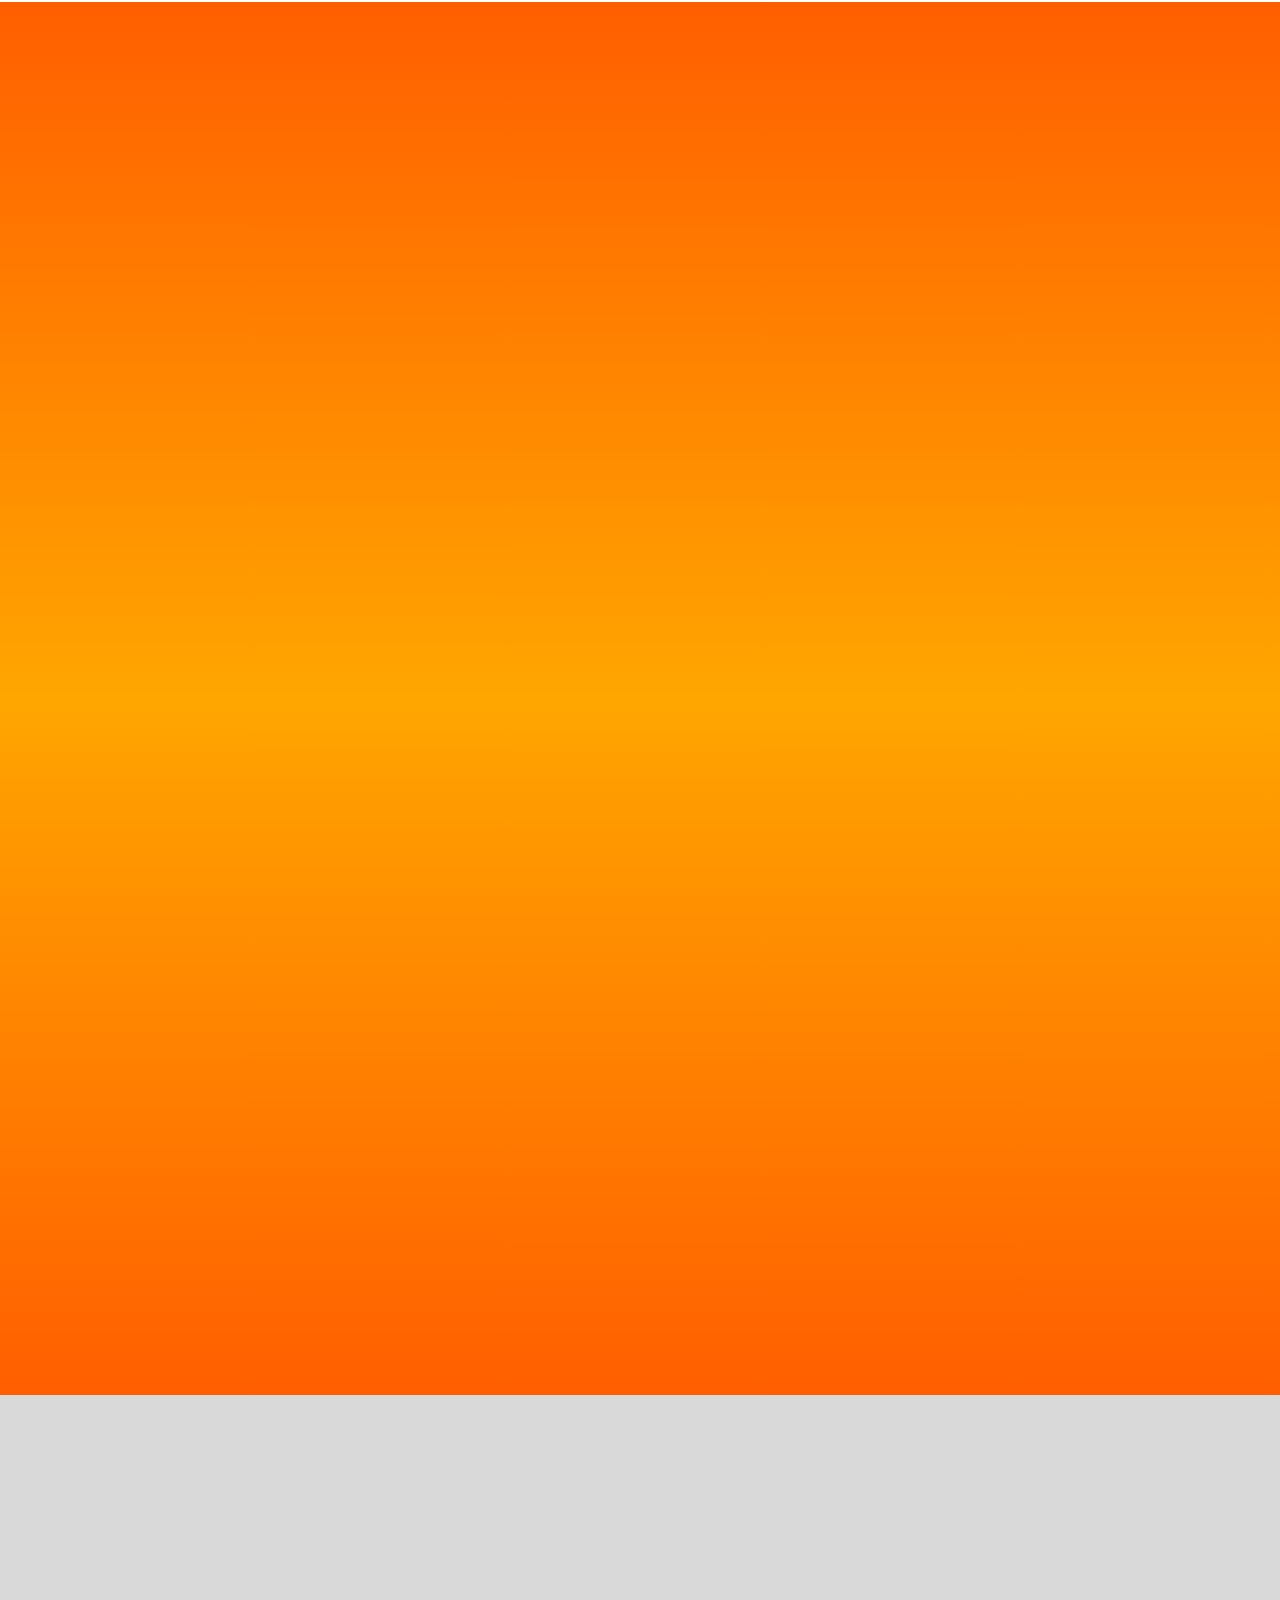
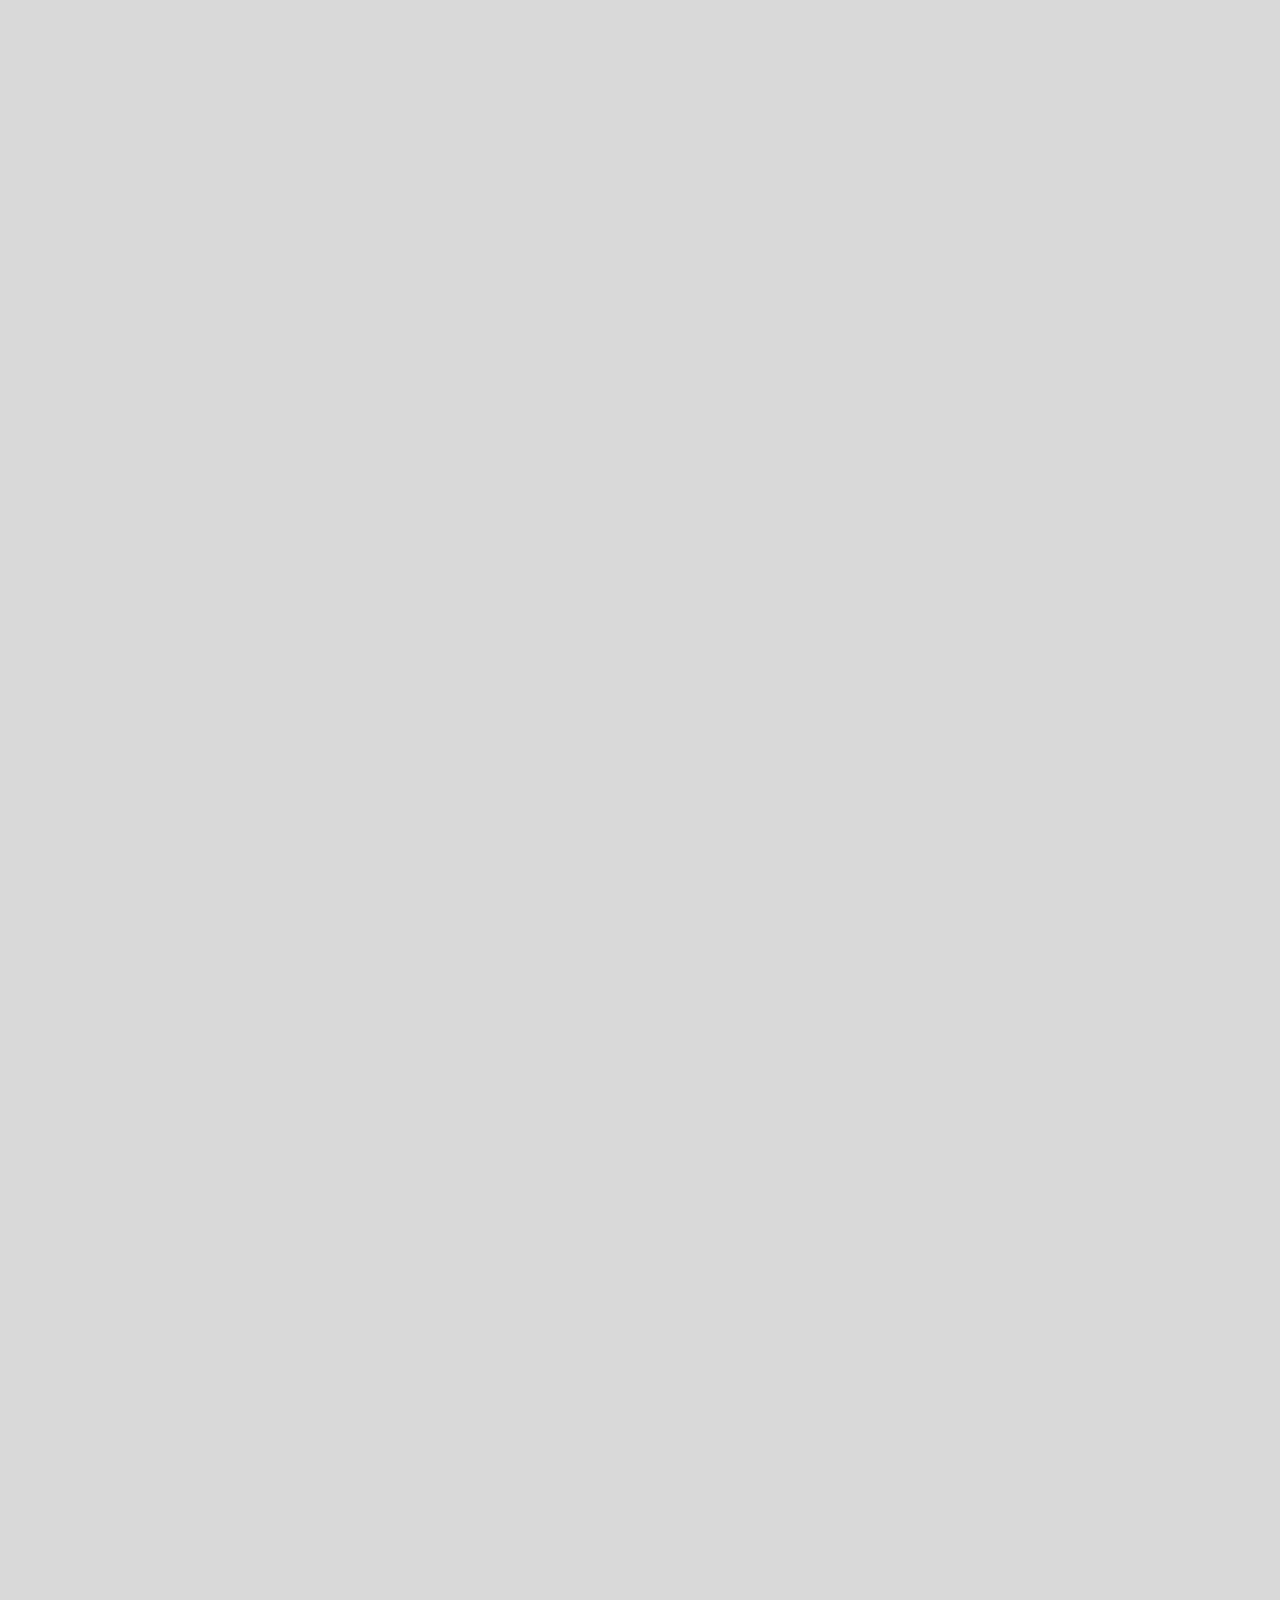
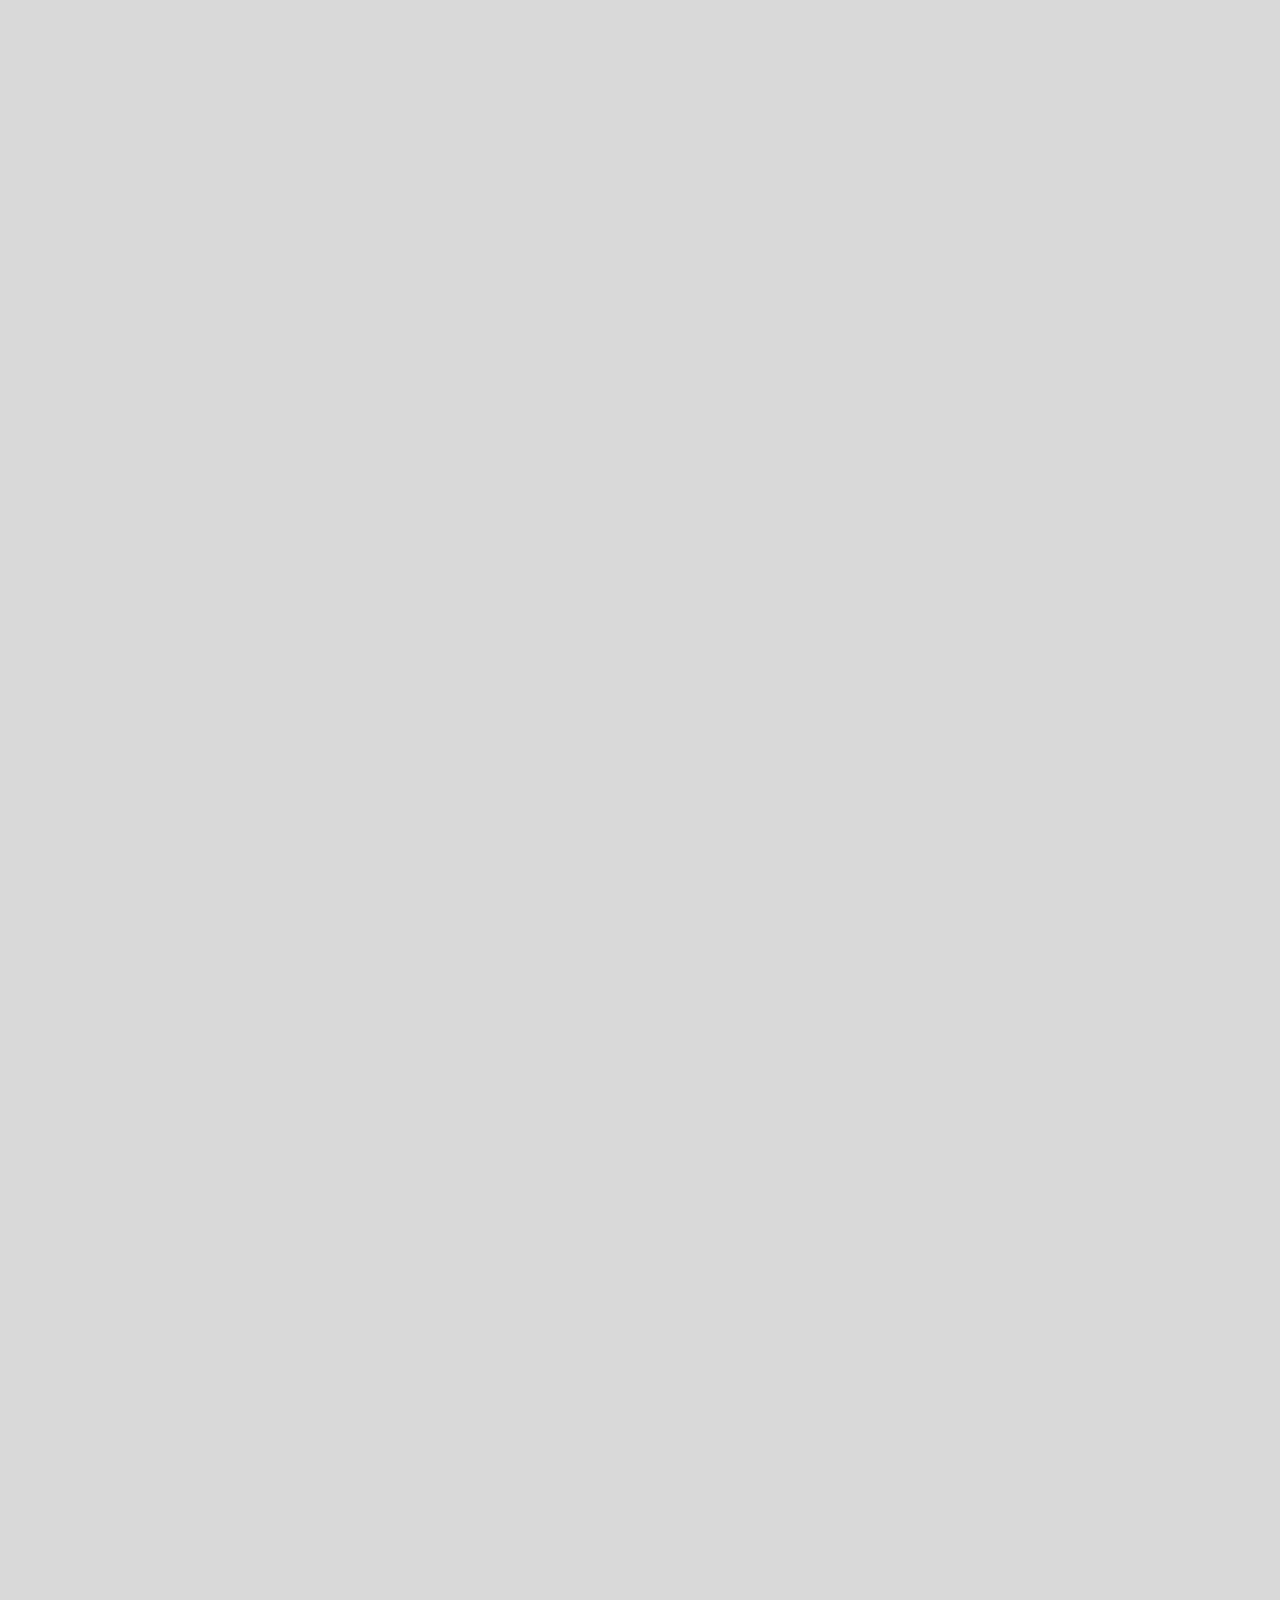
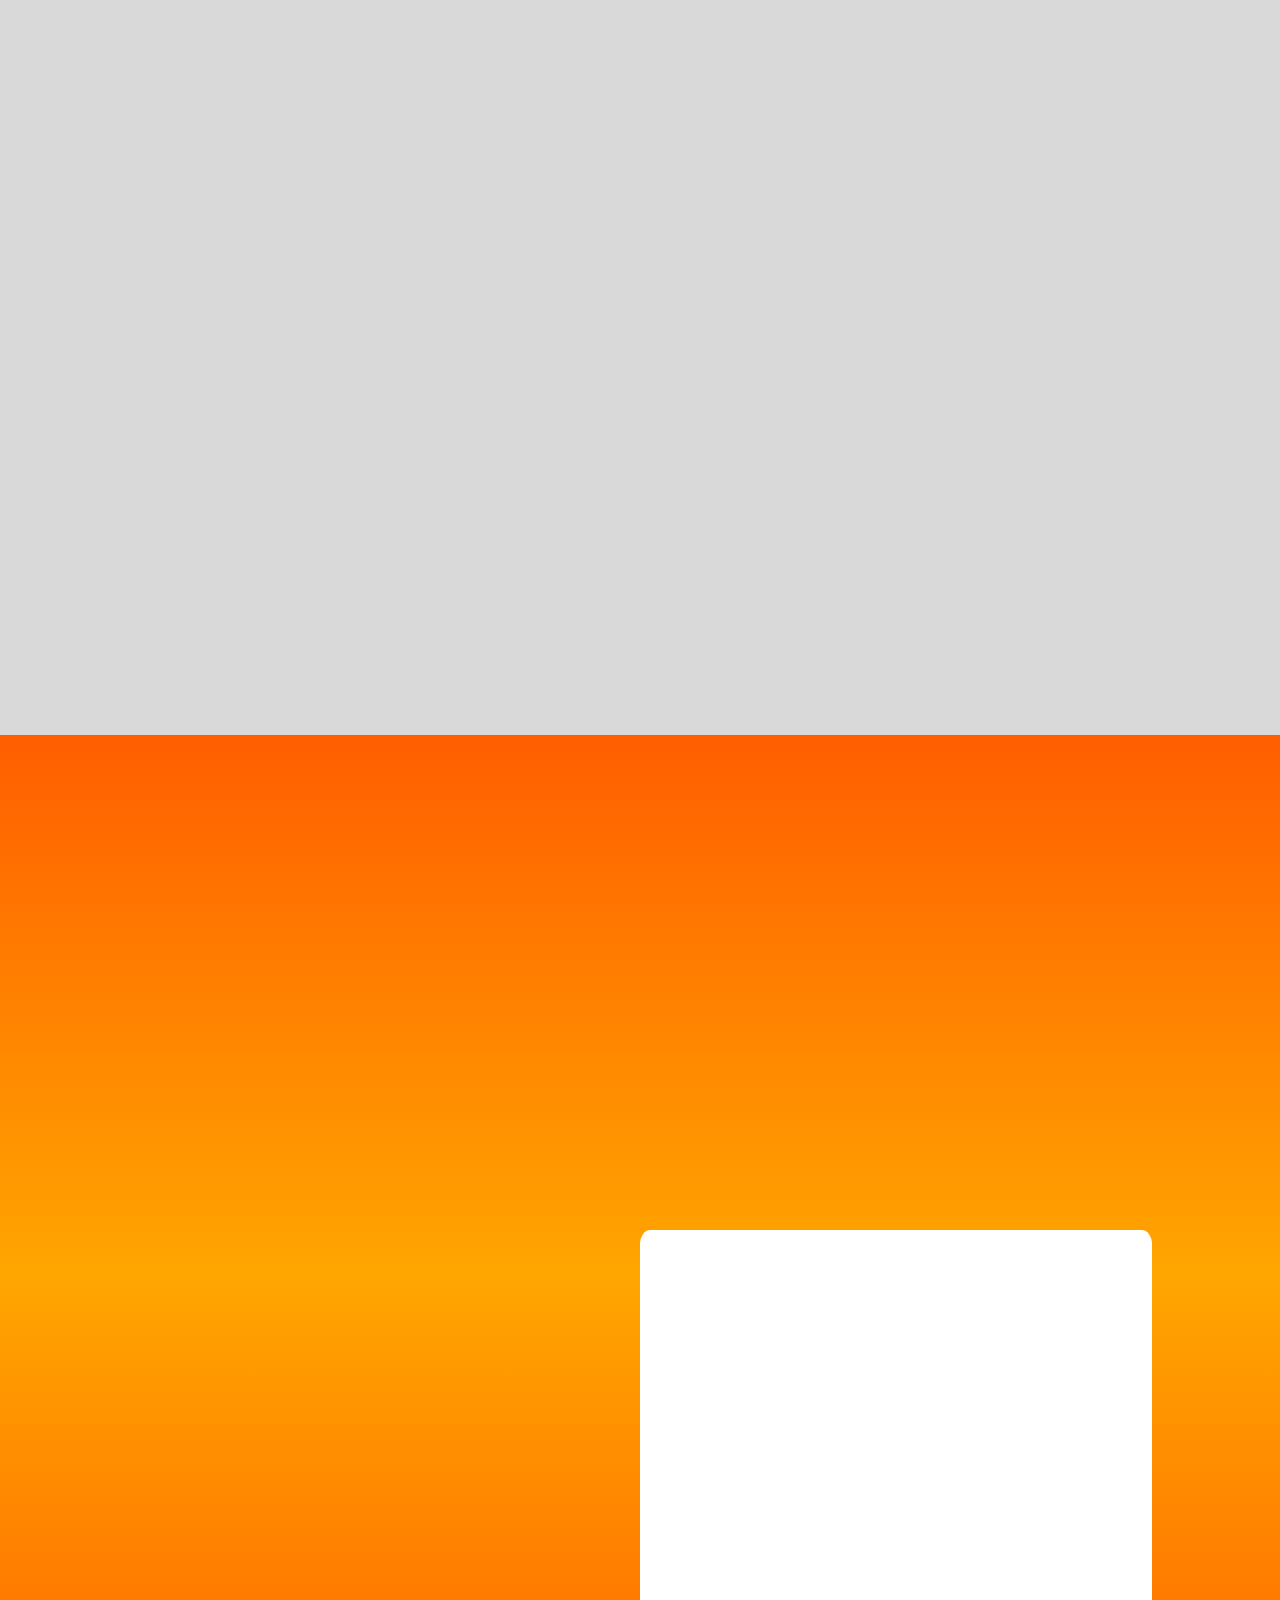
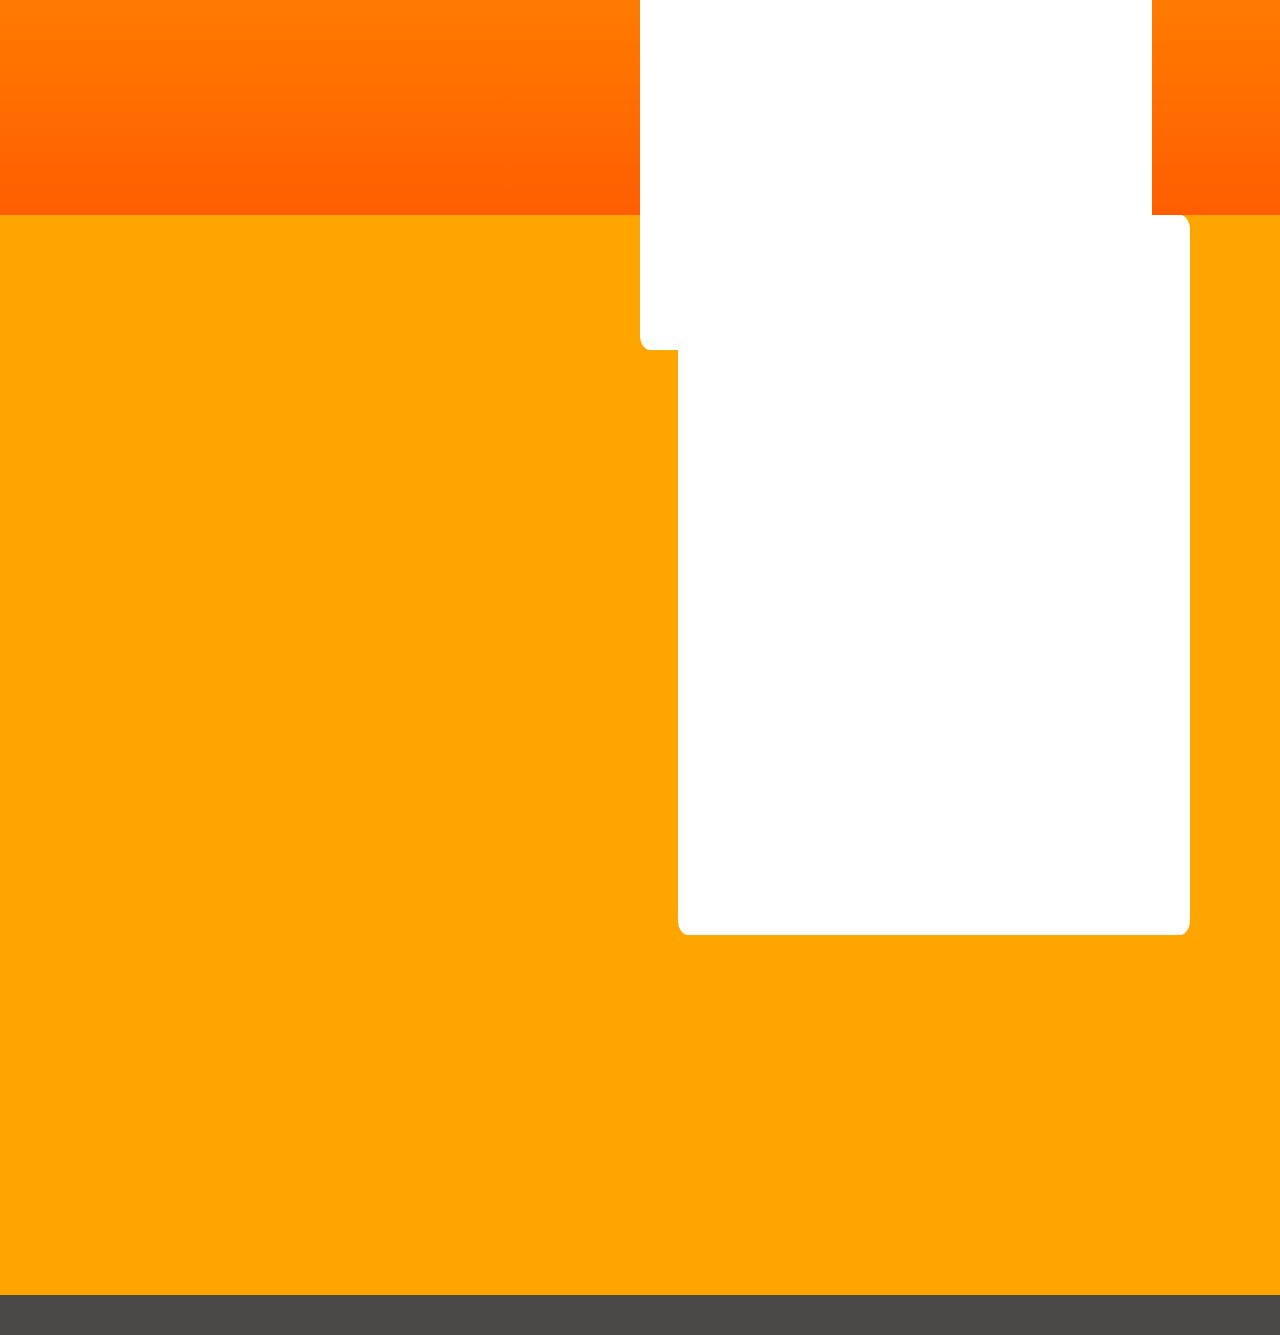
<file: Parcial 3/Pagina/index.html>
<!DOCTYPE html>
<html lang="en">
<head>
    <meta charset="UTF-8">
    <meta name="viewport" content="width=device-width, initial-scale=1.0">
    <title>Naruto y sus amigos</title>
    <link rel="stylesheet" href="styles.css">
    <link rel="icon" href="./img/icon.png" type="image/png">
    <script src="index.js"></script>
</head>
<body>
    <header>
        <nav>
            <div id="encabezado_img"><!--Encabezado-->
            </div>
            <ul id="encabezado_t">
            </ul>
        </nav>
    </header>
    <section id="inicio">
            <div id="inicio_m"><!--Inicio-->

            </div>
        <hr>
        <div class="contenedor-personajes" id="p_inicio"><!--Personajes Inicio-->

        </div>
    </section>
    <section class="arcos" id="arcos">
        <div class="titulo" id="titulo_arcos"><!--Arcos-->
            
        </div>
        <div class="lee-gaara" id="personajesArcos1">

        </div>
        <div class="jiraiya" id="personajesArcos2">
        
        </div>
        <div class="sasuke" id="personajesArcos3">

        </div>
        <div class="madara" id="personajesArcos4">

        </div>
    </section>
    <section class="soundtracks" id="openings"><!--Openings-->
        <div class="cuadrito1-soundtracks">
            <div id="op_titulo">

            </div>
            <ul id="op_lista">
                
            </ul>
            <div id="playlist">
            </div>
        </div>
        <div id="gif">

        </div>
    </section>
    <section class="formulario" id="formulario">
        <div id="form_img">

        </div>
        <div class="formulario-chikito" id="form_datos">

        </div>
    </section>
    <section >
        <footer class="footer-naruto" id="footerDerechos">
            <div class="footer-chikito">
                <div class="footer-section" id="footerLogoNaruto">
                    
                </div>
                <div class="footer-section" id="enlacesRapidos">

                    <ul id="footerEnlaces">
    
                    </ul>
                </div>
                <div class="footer-section" id="footerGif">
                    
                </div>
            </div>
            
        </footer>
    </section>
    
</body>
</html>
</file>
<file: Parcial 3/Pagina/styles.css>
*{
    margin: 0;
    padding: 0;
    font-family: Verdana, Geneva, Tahoma, sans-serif;
}

/*Animación*/

@keyframes mostrar {
    from{
        opacity: 0;
        scale: 25%;
    }

    to{
        opacity: 1;
        scale: 100%;
    }
}


/*Empieza estilos del nav*/

nav{
    display: flex;
    align-items: center;
    justify-content: space-between;
    width: 100%;
    background-color: white;
}

.logo {
    height: 15%;
    width: 15%;
    padding: 2.5%;
    cursor: pointer;
}

#encabezado_img{
    height: 50%;
    width: 50%;
    margin-left: 1%;
}

nav ul {
    display: inline-flex;
    text-align: center;
}

nav li {
    list-style: none;
    padding: 2rem;
}

nav a:hover{
    color: orange;
}

a{
    text-decoration: none;
}

nav a{
    color: black;
    font-weight: 800;
}

/*Empieza estilos de la sección inicio*/

/*Estilos container-inicio*/

#inicio{
    width: 100%;
    height: 155vh;
    background: linear-gradient(to top, #ff5e00, #ffa600, #ff5e00);

}

.naruto-rasengan{
    position: absolute;
    left: 5%;
    top: 35%;
    bottom: 0;
    width: 20%;
    height: 60%;
}


.container-inicio{
    width: 60%;
    height: 50vh;
    margin-left: 40%;
    padding-top: 10%;
    padding-bottom: 15%;
}

.container-inicio h2{
    color: white;
    font-size: 3rem;
}

.container-inicio img{
    height: 65%;
    width: 65%;
    padding: 1rem;
}

.container-inicio button{
    display: block;
    margin: 1rem;
    padding: 1rem;
    background-color: transparent;
    color:white;
    font-size: 1rem;
    font-weight: 800;
    border-radius: 0.7rem;
    border: 0.2rem solid white;
    width: 20%;
    cursor: pointer;
}

.container-inicio button:hover{
    color: orange;
    background-color: white;
}

/*Estilos contenedor-personajes*/

.contenedor-personajes{
    display: flex;
    justify-content: center;
    height: 45vh;
    width: 100%;

}

hr{
    border: 0.1rem solid white;
}

.preview-personaje{
    background-color: white;
    margin: 1.5rem;
    height: 100%;
    width: 20%;
    border-radius: 0.7rem;
    view-timeline-name: --cajita;
    view-timeline-axis: block;
    animation-timeline: --cajita;
    animation-name: mostrar;
    animation-range: entry 25% cover 50%;
    animation-fill-mode: both;
}

.preview-personaje img{
    margin: 0 auto auto auto;
    height: 60%;
    width: 100%;
    object-fit: contain;
}

.preview-personaje h2{
    margin-top: 0.5rem;
    text-align: center;
}

.preview-personaje h3{
    text-align: center;
    font-size: 1rem;
    margin-top: 1rem;
    padding-bottom: 0.2rem;
    color: grey;
}

.preview-personaje hr{
    border: 1px solid black;
    width: 2.5rem;
    margin: 0 auto;
}

.preview-personaje h3:hover{
    color: orange;
}


/*Empieza estilos de arcos*/

/*Arco Lee-Gaara*/

.arcos{
    background: #D9D9D9;
}

.titulo img{
    width: 40%;
    height: 40%;
    padding-left: 10%;
}

.lee-gaara{
    height: 100vh;
    background-color: #D9D9D9;
}

.cuadrito1{
    height: 70%;
    width: 70%;
    background-color: white;
    margin-left: 10%;
    padding: 4rem 2rem; 
    border-radius: 2%;
    view-timeline-name: --cajita;
    view-timeline-axis: block;
    animation-timeline: --cajita;
    animation-name: mostrar;
    animation-range: entry 25% cover 50%;
    animation-fill-mode: both;
}

.cuadrito1 h1{
    font-size: 2rem;
    color: orange;

}

.cuadrito1 p{
    width: 45%;
    padding: 0.5rem;
}

.cuadrito1 button{
    margin-top: 1rem;
    padding: 1.2rem;
    background-color: transparent;
    color:orange;
    font-size: 1rem;
    font-weight: 800;
    border-radius: 0.7rem;
    border: 0.2rem solid orange;
    width: 22%;
    cursor: pointer;
}

.cuadrito1 button:hover{
    background-color: orange;
    color: white;
}

.lee-gaara img{
    z-index: 2;
    width: 40%;  
    height: 60%;  
    position: absolute;
    right: 10%;
    top: 205%;
    view-timeline-name: --cajita;
    view-timeline-axis: block;
    animation-timeline: --cajita;
    animation-name: mostrar;
    animation-range: entry 25% cover 50%;
    animation-fill-mode: both;
}


.cuadrito2{
    height: 100%;
    width: 40%;
    position: absolute;
    background-color: orange;
    right: 5%;
    top: 182%;
    z-index: 1;
    view-timeline-name: --cajita;
    view-timeline-axis: block;
    animation-timeline: --cajita;
    animation-name: mostrar;
    animation-range: entry 25% cover 50%;
    animation-fill-mode: both;
}

/*Arco Jiraiya*/

.jiraiya{
    height: 120vh;
    /*background: linear-gradient(to top, #ff5e00, #ffa600, #ff5e00);*/
    background-color: #D9D9D9;
    display: flex;
    
}

.cuadrito1-jiraiya{
    height: 65%;
    width: 30%;
    background-color: white;
    margin: 5% auto 10% 15%;
    padding: 3rem 2rem;
    z-index: 2;
    border-radius: 2%;
    box-shadow: 10px 10px 10px rgba(0, 0, 0, 0.5);
    view-timeline-name: --cajita;
    view-timeline-axis: block;
    animation-timeline: --cajita;
    animation-name: mostrar;
    animation-range: entry 25% cover 50%;
    animation-fill-mode: both;
}

.jiraiya img{
    height: 100%;
    width: 50%;
    position: absolute;
    right: 10%;
    top: 300%;
    z-index: 1;
    view-timeline-name: --cajita;
    view-timeline-axis: block;
    animation-timeline: --cajita;
    animation-name: mostrar;
    animation-range: entry 25% cover 50%;
    animation-fill-mode: both;
}

.jiraiya h1{
    font-size: 2rem;
    color: orange;
}

.jiraiya p{
    padding: 0.5rem;
}

.jiraiya button{
    margin-top: 1rem;
    padding: 1.2rem;
    font-size: 1rem;
    font-weight: 800;
    border-radius: 0.7rem;
    color: #ffa600;
    background-color: white;
    border: 0.2rem solid orange;
    width: 40%;
    cursor: pointer;
}

.jiraiya button:hover{
    background-color: orange;
    color: white;
}

.cuadrito2-jiraiya{
    width: 50%;
    height: 50%;
    background-color: #D9D9D9;
    opacity: 0.5;
    position: absolute;
    top: 355%;
    left: 10%;
}

.circulito1-jiraiya{
    background-color: orange;
    border-radius: 50%;
    width: 20%;
    height: 40%;
    position: absolute;
    top: 293%;
    left: 8%;
    view-timeline-name: --cajita;
    view-timeline-axis: block;
    animation-timeline: --cajita;
    animation-name: mostrar;
    animation-range: entry 25% cover 50%;
    animation-fill-mode: both;
}

/*Arco Sasuke*/

.sasuke{
    height: 120vh;
    background-color: #D9D9D9;
    display: flex;
}

.cuadrito1-sasuke{
    height: 70%;
    width: 70%;
    background-color: white;
    margin-left: 10%;
    margin-top: 5%;
    padding: 4rem 2rem; 
    border-radius: 2%;
    view-timeline-name: --cajita;
    view-timeline-axis: block;
    animation-timeline: --cajita;
    animation-name: mostrar;
    animation-range: entry 25% cover 50%;
    animation-fill-mode: both;
}

.cuadrito1-sasuke h1{
    font-size: 2rem;
    width: 50%;
    color: orange;
}

.cuadrito1-sasuke p{
    width: 45%;
    padding: 0.5rem;
}

.cuadrito1-sasuke button{
    margin-top: 1rem;
    padding: 1.2rem;
    background-color: white;
    color:orange;
    font-size: 1rem;
    font-weight: 800;
    border-radius: 0.7rem;
    border: 0.2rem solid orange;
    width: 22%;
    cursor: pointer;
}

.cuadrito1-sasuke button:hover{
    background-color: orange;
    color: white;
}

.sasuke img{
    z-index: 2;
    width: 40%;  
    height: 60%;  
    position: absolute;
    right: 10%;
    top: 445%;
    view-timeline-name: --cajita;
    view-timeline-axis: block;
    animation-timeline: --cajita;
    animation-name: mostrar;
    animation-range: entry 25% cover 50%;
    animation-fill-mode: both;
}


.cuadrito2-sasuke{
    height: 110%;
    width: 40%;
    position: absolute;
    background-color: orange;
    right: 5%;
    top: 418%;
    z-index: 1;
    view-timeline-name: --cajita;
    view-timeline-axis: block;
    animation-timeline: --cajita;
    animation-name: mostrar;
    animation-range: entry 25% cover 50%;
    animation-fill-mode: both;
}

/*Arco Madara*/

.madara{
    height: 120vh;
    background: #D9D9D9;
    display: flex;
}

.cuadrito1-madara{
    height: 65%;
    width: 30%;
    background-color: white;
    margin: 5% auto 10% 15%;
    padding: 3rem 2rem;
    z-index: 2;
    border-radius: 2%;
    box-shadow: 10px 10px 10px rgba(0, 0, 0, 0.5);
    view-timeline-name: --cajita;
    view-timeline-axis: block;
    animation-timeline: --cajita;
    animation-name: mostrar;
    animation-range: entry 25% cover 50%;
    animation-fill-mode: both;
}

.madara img{
    height: 100%;
    width: 50%;
    position: absolute;
    right: 10%;
    top: 540%;
    z-index: 1;
    view-timeline-name: --cajita;
    view-timeline-axis: block;
    animation-timeline: --cajita;
    animation-name: mostrar;
    animation-range: entry 25% cover 50%;
    animation-fill-mode: both;
}

.madara h1{
    font-size: 2rem;
}

.madara p{
    padding: 0.5rem;
}   

.madara button{
    margin-top: 0.5rem;
    padding: 0.9rem;
    background-color: orange;
    color:white;
    font-size: 1rem;
    font-weight: 800;
    border-radius: 0.7rem;
    border: 0.2rem solid orange;
    width: 45%;
    cursor: pointer;
}

.madara button:hover{
    background-color: white;
    color: orange;
}

.cuadrito2-madara{
    width: 50%;
    height: 50%;
    background-color: orange;
    opacity: 0.5;
    position: absolute;
    top: 590%;
    left: 10%;
}

.circulito1-madara{
    background-color: orange;
    border-radius: 50%;
    width: 20%;
    height: 40%;
    position: absolute;
    top: 535%;
    left: 8%;
    view-timeline-name: --cajita;
    view-timeline-axis: block;
    animation-timeline: --cajita;
    animation-name: mostrar;
    animation-range: entry 25% cover 50%;
    animation-fill-mode: both;
}

/*Empieza seccion de Soundtracks*/

.soundtracks{
    display: flex;
    height: 120vh;
    background: linear-gradient(to top, #ff5e00, #ffa600, #ff5e00);
}

.cuadrito1-soundtracks{
    width: 40%;
    height: 80%;
    background-color: white;
    position: absolute;
    top: 670%;
    right: 10%;
    border-radius: 2%;
    view-timeline-name: --cajita;
    view-timeline-axis: block;
    animation-timeline: --cajita;
    animation-name: mostrar;
    animation-range: entry 25% cover 50%;
    animation-fill-mode: both;
}

.soundtracks .opening{
    padding: 1.5rem 0.5rem;
    width: 100%;
    
}

.soundtracks ul{
    margin-left: 10%;
}

.soundtracks li{
    list-style:disc;
    padding: 1rem;
    font-size: 1.5rem;
}

.soundtracks li:hover{
    color: #8DACED;
}

.soundtracks li::marker{
    font-size: 2rem;
    color: #8DACED;
}

.soundtracks button{
    margin-top: 2rem;
    margin-left: 3rem;
    padding: 1.2rem;
    background-color: transparent;
    color:#8DACED;
    font-size: 1rem;
    font-weight: 800;
    border-radius: 0.7rem;
    border: 0.2rem solid #8DACED;
    width: 30%;
    cursor: pointer;
}

.soundtracks button:hover{
    background-color: #8DACED;
    color: white;
}

.soundtracks .grande{
    width: 40%;
    height: 80%;
    border-radius: 50%;
    position: absolute;
    top: 670%;
    left: 3%;
    z-index: 1;
    view-timeline-name: --cajita;
    view-timeline-axis: block;
    animation-timeline: --cajita;
    animation-name: mostrar;
    animation-range: entry 25% cover 50%;
    animation-fill-mode: both;
}

/*Formulario*/

.formulario{
    height: 120vh;
    background-color: orange;
}

.form-img{
    margin-left: 10%;
    width: 40%;
    height: 20%;
    
}

.formulario-chikito{
    width: 40%;
    height: 80%;
    background-color: white;
    border-radius: 2%;
    right: 7%;
    position: absolute;
    view-timeline-name: --cajita;
    view-timeline-axis: block;
    animation-timeline: --cajita;
    animation-name: mostrar;
    animation-range: entry 25% cover 50%;
    animation-fill-mode: both;
}

form{
    display: flex;
    flex-direction: column;
    padding: 3rem 2rem;
}

.img-relleno{
    position: absolute;
    left: 15%;
    top: 800%;
    width: 20%;
    height: 75%;
    view-timeline-name: --cajita;
    view-timeline-axis: block;
    animation-timeline: --cajita;
    animation-name: mostrar;
    animation-range: entry 25% cover 50%;
    animation-fill-mode: both;
}

form h1{
    font-size: 2rem;
    padding-bottom: 1rem;
    color: orange;
}

form label{
    padding: 0.4rem;
}

form input, textarea{
    width: 95%;
    padding: 0.7rem;
    background-color: #E5E5E5;
    border-radius: 10px;
    border: 2px solid orange;
}

textarea{
    height: 5rem;
}

form button{
    margin-top: 1rem;
    padding: 1.2rem;
    background-color: transparent;
    color:orange;
    font-size: 1rem;
    font-weight: 800;
    border-radius: 0.7rem;
    border: 0.2rem solid orange;
    width: 100%;
    cursor: pointer;
}

form button:hover{
    background-color: orange;
    color: white;
}

/*Footer*/
.footer-naruto {
    background-color: rgb(75, 72, 72);
    color: white;
    padding: 20px 0;
}

.footer-chikito {
    display: flex;
    justify-content: space-around;
    max-width: 100%;
    margin: 0 auto;
    padding: 0 1rem;
}

.footer-section {
    flex: 1;
    padding: 0 20px;
}

.footer-section h2 {
    border-bottom: 2px solid white;
    padding-bottom: 10px;
    margin-bottom: 20px;
}

footer a {
    color: white;
    text-decoration: none;
    display: block;
    margin: 0.5rem;
}

footer a:hover{
    color: black;
}

footer p{
    text-align: center;
    padding: 0.5rem 0;
}

.footer-img{
    padding-top: 3rem;
    width: 80%;
    height: 60%;
}

.footer-gif{
    padding-left: 10%;
    margin: 0%;
    width: 90%;
    height: 60%;
}

.footer li:hover{
    color: orange;
}

/*Estilos para celular*/

@media (max-width: 767px){

    nav li {
        list-style: none;
        padding: 0.5rem;
        font-size: 0.8rem;
    }

    .logo {
    height: 10%;
    width: 20%;
    padding: 2.5%;
    cursor: pointer;
    }

    #inicio{
        width: 100%;
        height: 115vh;
        background: linear-gradient(to top, #ff5e00, #ffa600, #ff5e00);
        
    }
    
    .naruto-rasengan{
        position: absolute;
        left: 5%;
        top: 25%;
        bottom: 0;
        width: 20%;
        height: 30%;
    }
    
    
    .container-inicio{
        width: 60%;
        height: 50vh;
        margin-left: 40%;
        padding-top: 10%;
        padding-bottom: 15%;
    }
    
    .container-inicio h2{
        color: white;
        font-size: 2rem;
    }
    
    .container-inicio img{
        height: 35%;
        width: 65%;
        padding: 1rem;
    }
    
    .container-inicio button{
        display: block;
        margin: 1rem;
        padding: 1rem;
        background-color: transparent;
        color:white;
        font-size: 1rem;
        font-weight: 800;
        border-radius: 0.7rem;
        border: 0.2rem solid white;
        width: 50%;
        cursor: pointer;
    }
    
/*Estilos contenedor-personajes*/
    
    .contenedor-personajes{
        display: flex;
        justify-content: center;
        height: 45vh;
        width: 100%;
    }
    
    .preview-personaje{
        background-color: white;
        margin: 1rem auto 0 auto;
        height: 80%;
        width: 20%;
        border-radius: 0.7rem;
        view-timeline-name: --cajita;
        view-timeline-axis: block;
        animation-timeline: --cajita;
        animation-name: mostrar;
        animation-range: entry 25% cover 50%;
        animation-fill-mode: both;
    }
    
    .preview-personaje h2{
        text-align: center;
        font-size: 1rem;
    }
    
    .preview-personaje h3{
        text-align: center;
        font-size: 0.8rem;
        margin-top: 1rem;
        padding-bottom: 0.2rem;
        color: grey;
    }
    
    .preview-personaje hr{
        border: 1px solid black;
        width: 2rem;
        margin: 0 auto;
    }
    
    /*Estilos  arcos*/

        .titulo img {
            width: 80%;
            height: auto;
            padding-left: 4%;
            margin: 0 auto;
            display: block;
        }
    
        /* Adapta la sección lee-gaara */
        .lee-gaara {
            height: auto; /* Ajusta el alto */
            text-align: center;
        }
    
        /* Adapta cuadrito1 */
        .cuadrito1 {
            width: 85%;  /* Ajusta el ancho */
            height: 50rem;
            margin-left: 5%; /* Centra el cuadrito */
            padding: 2rem 1rem; /* Reduce el padding */
            
        }
    
        .cuadrito1 p {
            width: 100%;  /* Ajusta el ancho del párrafo */
            padding: 0.2rem; /* Reduce el padding */
            font-size: 1rem;
        }
    
        .cuadrito1 button {
            position: absolute;
            left: 4%;
            top: 85%;
            width: 92%;  /* Ajusta el ancho del botón */
        }
    
        /* Adapta la imagen de lee-gaara */
        .lee-gaara img {
            position: absolute;
            top: 217%;
            left: 13%;
            height: 40%;
            width: 75%;
        }
    
        /* Adapta cuadrito2 */
        .cuadrito2 {
            display: none;
        }
    
        /*Arco Jiraiya*/

        .jiraiya {
            flex-direction: column; /* Cambiamos la dirección de los items a vertical */
            height: auto;
        }
    
        .cuadrito1-jiraiya {
            width: 85%;
            height: 50rem;
            margin: 5% auto;
            padding: 2rem 1rem;
            box-shadow: 5px 5px 5px rgba(0, 0, 0, 0.5);
        }
    
        .jiraiya img {
            width: 75%;
            height: auto;
            position: absolute;  /* Cambiamos a posición relativa */
            top: 365%;
            left: 10%;
            z-index: 2;
            margin: 2rem auto;
        }

        .jiraiya h1{
            font-size: 1.5rem;
            text-align: center;
        }

        .jiraiya p{
            font-size: 1rem;
        }
    
        .jiraiya p, .jiraiya button {
            text-align: center; /* Centramos el texto */
        }
    
        .jiraiya button {
            position: absolute;
            top: 85%;
            width: 92%;  /* Ajustamos el ancho del botón */
            margin: 1rem auto;  /* Centramos el botón */
        }
    
        /* Desactivamos estos estilos para móviles */
        .cuadrito2-jiraiya, .circulito1-jiraiya {
            display: none;
        }

        /*Arco Sasuke*/
        .sasuke{
            flex-direction: column;
            text-align: center;
        }
        
        .cuadrito1-sasuke{
            min-height: 50rem;
            width: 85%;
            margin: 5% auto;
        }
        
        .cuadrito1-sasuke h1{
            font-size: 1.5rem;
            width: 100%;
        }
        
        .cuadrito1-sasuke p{
            width: 100%;
            padding: 0.5rem;
            font-size: 1rem;
        }
        
        .cuadrito1-sasuke button{
            position: absolute;
            left: 5%;
            width: 90%;
            top: 85%;
        }
        
        .cuadrito1-sasuke button:hover{
            background-color: orange;
            color: white;
        }
        
        .sasuke img{
            z-index: 2;
            width: 70%;  
            height: 30%;  
            position: absolute;
            left: 15%;
            top: 530%;
            view-timeline-name: --cajita;
            view-timeline-axis: block;
            animation-timeline: --cajita;
            animation-name: mostrar;
            animation-range: entry 25% cover 50%;
            animation-fill-mode: both;
        }
        
        
        .cuadrito2-sasuke{
            display: none;
        }

        /* Adaptaciones para el arco Madara */
    
        .madara {
            flex-direction: column;
            height: auto;
            margin-top: 50%;
        }
    
        .cuadrito1-madara {
            width: 85%;
            height: 50rem;
            margin: 5% auto;
            padding: 2rem 1rem;
        }
    
        .madara img {
            width: 75%;
            height: auto;
            position: absolute; /* Cambio a posición relativa */
            left: 10%;
            top: 675%;
            z-index: 2;
            margin: 2rem auto;
        }
    
        .madara h1, .madara p, .madara button {
            text-align: center;
        }
    
        .madara button {
            position: absolute;
            top: 87%;
            left:4%;
            width: 90%;  /* Ajusta el ancho del botón */
        }
    
        .cuadrito2-madara, .circulito1-madara {
            display: none;  /* Esconde estos elementos en dispositivos móviles */
        }
        
        /*Soundtracks*/

        .soundtracks{
            height: 95vh;
        }

        .cuadrito1-soundtracks{
            z-index: 2;
            width: 50%;
            height: 60%;
            top: 760%;
            right: 5%;
        }

        .soundtracks .opening{
            padding: 1.5rem 0.5rem;
            width: 100%;
            position: absolute;
        }

        .soundtracks ul{
            margin-top: 40%;
        }

        .soundtracks li{
            padding: 0.5rem;
            font-size: 0.9rem;
        }
        
        .soundtracks li::marker{
            font-size: 1rem;
        }
        
        .soundtracks button{
            margin-top: 2rem;
            margin-left: 2.5rem;
            padding: 1.2rem;
            background-color: transparent;
            color:#8DACED;
            font-size: 0.8rem;
            width: 70%;
        }
        
        .soundtracks .grande{
            width: 30%;
            height: 40%;
            top: 770%;
            left: 5%;
        }

        /*Formulario*/
        
        .form-img{
            width: 50%;
            height: 15%;
        }
        
        .formulario-chikito{
            width: 40%;
            height: 80%;
            background-color: white;
            border-radius: 2%;
            right: 7%;
            position: absolute;
            view-timeline-name: --cajita;
            view-timeline-axis: block;
            animation-timeline: --cajita;
            animation-name: mostrar;
            animation-range: entry 25% cover 50%;
            animation-fill-mode: both;
        }
        
        form{
            padding: 2rem;
            font-size: 0.9rem;
        }
        
        .img-relleno{
            left: 10%;
            top: 865%;
            width: 30%;
            height: 65%;
        }
        
        form h1{
            font-size: 1.5rem;
            padding-bottom: 1rem;
            color: orange;
        }
        
        /*Footer*/
        
        .footer-img{
            padding-top: 5rem;
            width: 80%;
            height: 20%;
        }

}
</file>
